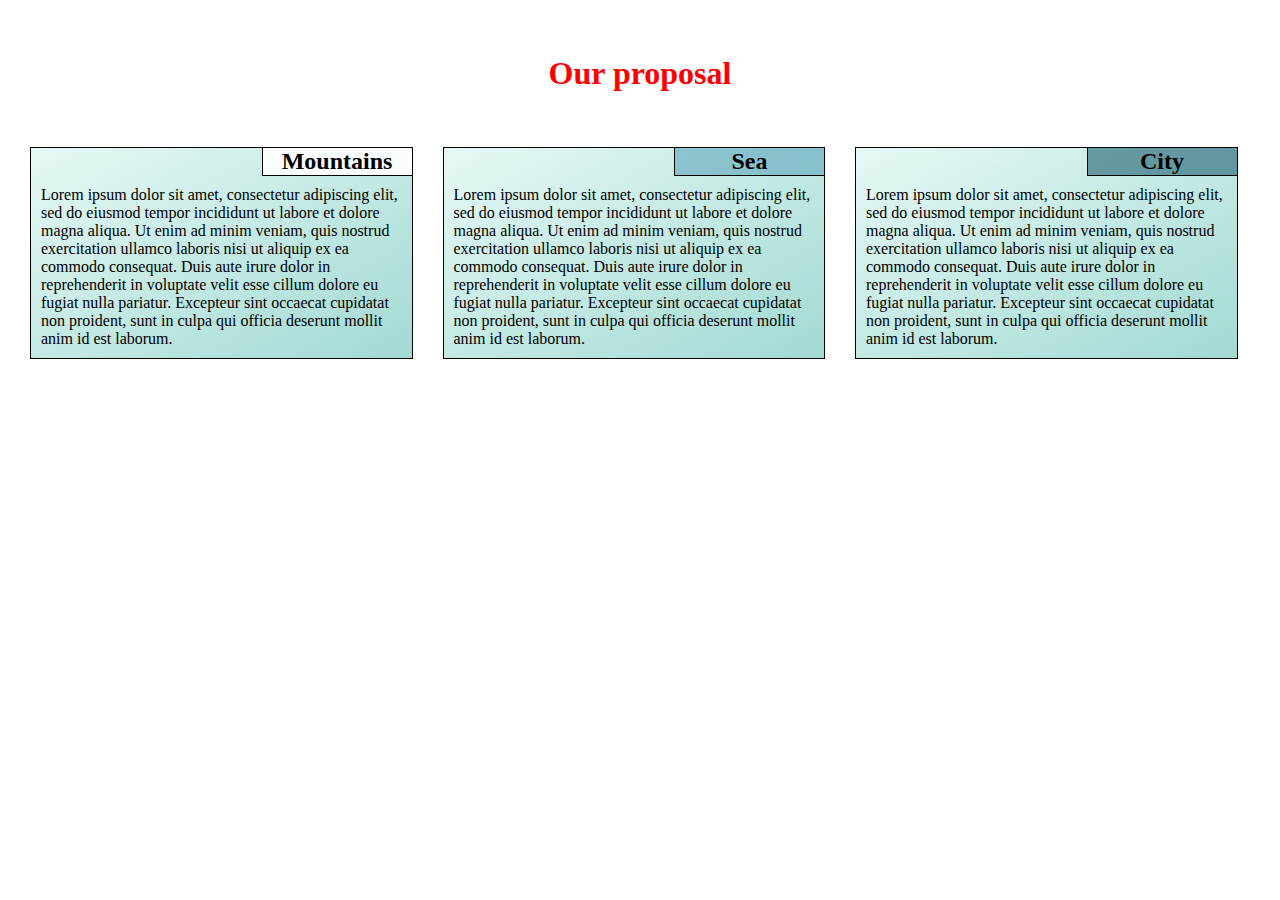
<file: Coursera/index.html>
<!DOCTYPE html>
<html>
    <head>
        <meta charset="UTF-8">
        <meta name="viewport" content="width=device-width , initial-scale=1">
        <title>Travel</title>
        <link rel="stylesheet" href="stiles.css">
    </head>
    <body>
        <div class="wrapper">
            <h1>Our proposal</h1>
            <div class="section col-lg-4 col-md-6 ">
                <section class="Mountains ">
                    <h2>Mountains</h2>
                    <p>Lorem ipsum dolor sit amet, consectetur adipiscing elit, sed do eiusmod tempor incididunt ut labore et dolore magna aliqua. Ut enim ad minim veniam, quis nostrud exercitation ullamco laboris nisi ut aliquip ex ea commodo consequat. Duis aute irure dolor in reprehenderit in voluptate velit esse cillum dolore eu fugiat nulla pariatur. Excepteur sint occaecat cupidatat non proident, sunt in culpa qui officia deserunt mollit anim id est laborum.</p>
                </section>
            </div>
            <div class="col-lg-4 col-md-6 ">
                <section class="Sea">
                    <h2>Sea</h2>
                    <p>Lorem ipsum dolor sit amet, consectetur adipiscing elit, sed do eiusmod tempor incididunt ut labore et dolore magna aliqua. Ut enim ad minim veniam, quis nostrud exercitation ullamco laboris nisi ut aliquip ex ea commodo consequat. Duis aute irure dolor in reprehenderit in voluptate velit esse cillum dolore eu fugiat nulla pariatur. Excepteur sint occaecat cupidatat non proident, sunt in culpa qui officia deserunt mollit anim id est laborum.</p>
                </section>
            </div>
            <div class="col-lg-4 col-md-12 ">
                <section class="City">
                    <h2>City</h2>
                    <p>Lorem ipsum dolor sit amet, consectetur adipiscing elit, sed do eiusmod tempor incididunt ut labore et dolore magna aliqua. Ut enim ad minim veniam, quis nostrud exercitation ullamco laboris nisi ut aliquip ex ea commodo consequat. Duis aute irure dolor in reprehenderit in voluptate velit esse cillum dolore eu fugiat nulla pariatur. Excepteur sint occaecat cupidatat non proident, sunt in culpa qui officia deserunt mollit anim id est laborum.</p>
                </section>
            </div>
        </div>
    </body>
</html>
</file>
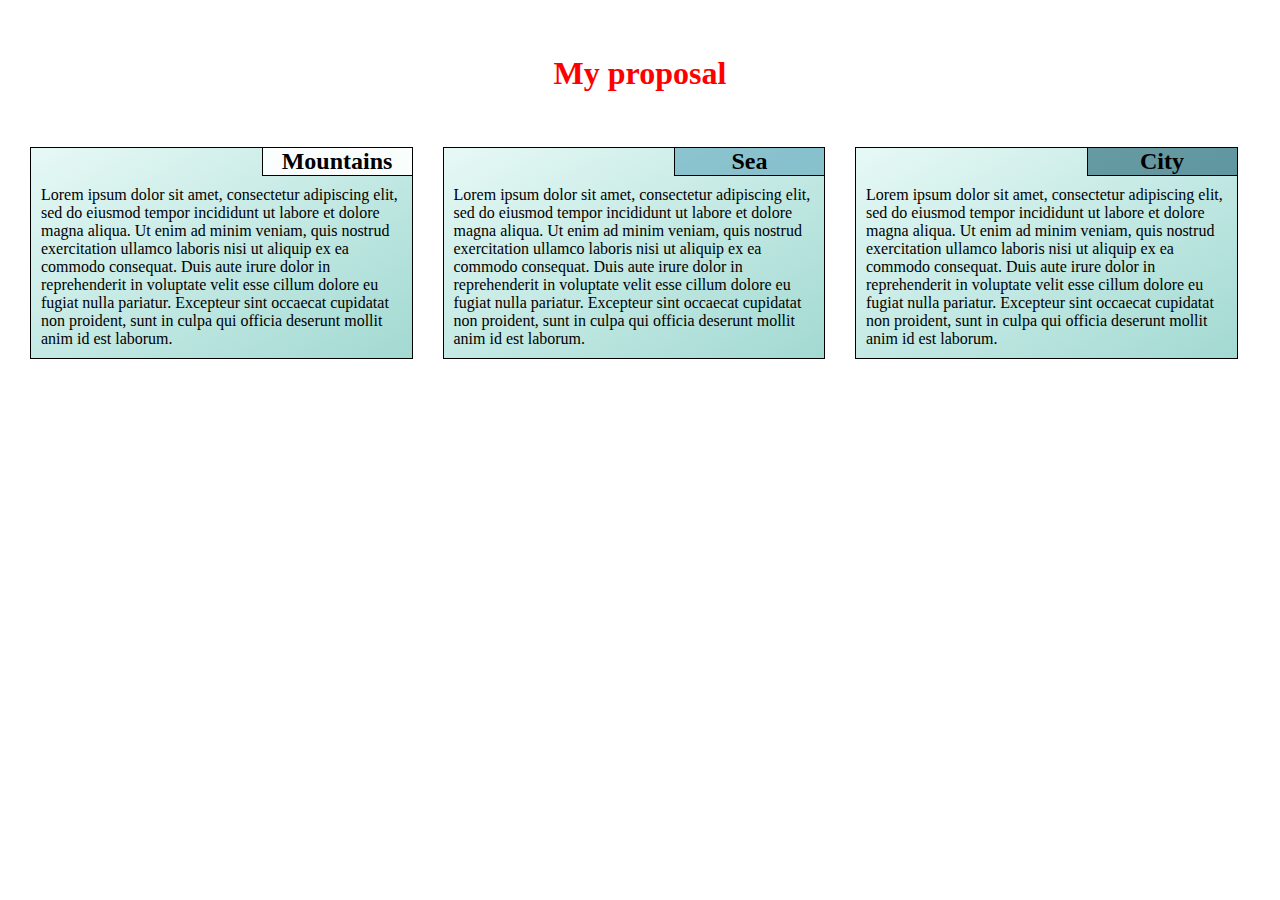
<file: Coursera/Week 2/index.html>
<!DOCTYPE html>
<html>
    <head>
        <meta charset="UTF-8">
        <meta name="viewport" content="width=device-width , initial-scale=1">
        <title>Travel</title>
        <link rel="stylesheet" href="stiles.css">
    </head>
    <body>
        <div class="wrapper">
            <h1>My proposal</h1>
            <div class="section col-lg-4 col-md-6 ">
                <section class="Mountains ">
                    <h2>Mountains</h2>
                    <p>Lorem ipsum dolor sit amet, consectetur adipiscing elit, sed do eiusmod tempor incididunt ut labore et dolore magna aliqua. Ut enim ad minim veniam, quis nostrud exercitation ullamco laboris nisi ut aliquip ex ea commodo consequat. Duis aute irure dolor in reprehenderit in voluptate velit esse cillum dolore eu fugiat nulla pariatur. Excepteur sint occaecat cupidatat non proident, sunt in culpa qui officia deserunt mollit anim id est laborum.</p>
                </section>
            </div>
            <div class="col-lg-4 col-md-6 ">
                <section class="Sea">
                    <h2>Sea</h2>
                    <p>Lorem ipsum dolor sit amet, consectetur adipiscing elit, sed do eiusmod tempor incididunt ut labore et dolore magna aliqua. Ut enim ad minim veniam, quis nostrud exercitation ullamco laboris nisi ut aliquip ex ea commodo consequat. Duis aute irure dolor in reprehenderit in voluptate velit esse cillum dolore eu fugiat nulla pariatur. Excepteur sint occaecat cupidatat non proident, sunt in culpa qui officia deserunt mollit anim id est laborum.</p>
                </section>
            </div>
            <div class="col-lg-4 col-md-12 ">
                <section class="City">
                    <h2>City</h2>
                    <p>Lorem ipsum dolor sit amet, consectetur adipiscing elit, sed do eiusmod tempor incididunt ut labore et dolore magna aliqua. Ut enim ad minim veniam, quis nostrud exercitation ullamco laboris nisi ut aliquip ex ea commodo consequat. Duis aute irure dolor in reprehenderit in voluptate velit esse cillum dolore eu fugiat nulla pariatur. Excepteur sint occaecat cupidatat non proident, sunt in culpa qui officia deserunt mollit anim id est laborum.</p>
                </section>
            </div>
        </div>
    </body>
</html>
</file>
<file: Coursera/stiles.css>
* {
    box-sizing: border-box;
    margin: 0;
}

.wrapper {
    width: 100%;
    padding:15px;
}

h1 {
    margin: auto;
    color: red;
    text-align: center;
    margin: 40px;
}

section {
    box-sizing:border-box;
    border: 1px solid black;
    margin: 15px;
}

h2 {
    position: relative;
    float: right;
    border-left: 1px solid black;
    border-bottom: 1px solid black;
    width: 150px;
    text-align: center;
}

.Mountains h2 {
    background-color: #ffffffe4;
}

.Sea h2 {
    background-color: #6baec1ae
}

.City h2 {
    background-color: #064d6185;
   
}

p {
    clear: right;
    padding: 10px;
}

.Mountains {
    background-image: linear-gradient(to bottom right, #dff7f3c3, #68c2b69d);
   
}

.Sea {
    background-image: linear-gradient(to bottom right, #dff7f3c3, #68c2b69d);
}

.City {
    background-image: linear-gradient(to bottom right, #dff7f3c3, #68c2b69d);
}

@media (min-width : 992px) {

    .col-lg-1,
    .col-lg-2,
    .col-lg-3,
    .col-lg-4,
    .col-lg-5,
    .col-lg-6,
    .col-lg-7,
    .col-lg-8,
    .col-lg-9,
    .col-lg-10,
    .col-lg-11,
    .col-lg-12 {
        float: left;
      
    }

    .col-lg-1 {
        width: 8.33%;
       
      
    }

    .col-lg-2 {
        width: 16.66%;
    }

    .col-lg-3 {
        width: 25%;
    }

    .col-lg-4 {
       
        width: 33%;
       
    }

    .col-lg-5 {
        width: 41.66%;
    }

    .col-lg-6 {
        width: 50%;
    }

    .col-lg-7 {
        width: 58.33%;
    }

    .col-lg-8 {
        width: 66.66%;
        
        
    }

    .col-lg-9 {
        width: 74.99%;
    }

    .col-lg-10 {
        width: 83.33%;
    }

    .col-lg-11 {
        width: 91.66%;
    }

    .col-lg-12 {
        width: 100%;
    }
}

@media (min-width :768px) and (max-width:991px) {

    .col-md-1,
    .col-md-2,
    .col-md-3,
    .col-md-4,
    .col-md-5,
    .col-md-6,
    .col-md-7,
    .col-md-8,
    .col-md-9,
    .col-md-10,
    .col-md-11,
    .col-md-12 {
        float: left;
    }

    .col-md-1 {
        width: 8.33%;
    }

    .col-md-2 {
        width: 16.66%;
    }

    .col-md-3 {
        width: 25%;
    }

    .col-md-4 {
        width: 33%;
    }

    .col-md-5 {
        width: 41.66%;
    }

    .col-md-6 {
        width: 50%;
        
    }

    .col-md-7 {
        width: 58.33%;
    }

    .col-md-8 {
        width: 66.66%;
    }

    .col-md-9 {
        width: 74.99%;
    }

    .col-md-10 {
        width: 83.33%;
    }

    .col-md-11 {
        width: 91.66%;
    }

    .col-md-12 {
        width: 100%;
    }
}

@media (max-width : 767px) {

    .col-sm-1,
    .col-sm-2,
    .col-sm-3,
    .col-sm-4,
    .col-sm-5,
    .col-sm-6,
    .col-sm-7,
    .col-sm-8,
    .col-sm-9,
    .col-sm-10,
    .col-sm-11,
    .col-sm-12 {
        float: left;
    }
}
</file>
<file: Coursera/Week 2/stiles.css>
* {
    box-sizing: border-box;
    margin: 0;
}

.wrapper {
    width: 100%;
    padding:15px;
}

h1 {
    margin: auto;
    color: red;
    text-align: center;
    margin: 40px;
}

section {
    box-sizing:border-box;
    border: 1px solid black;
    margin: 15px;
}

h2 {
    position: relative;
    float: right;
    border-left: 1px solid black;
    border-bottom: 1px solid black;
    width: 150px;
    text-align: center;
}

.Mountains h2 {
    background-color: #ffffffe4;
}

.Sea h2 {
    background-color: #6baec1ae
}

.City h2 {
    background-color: #064d6185;
   
}

p {
    clear: right;
    padding: 10px;
}

.Mountains {
    background-image: linear-gradient(to bottom right, #dff7f3c3, #68c2b69d);
   
}

.Sea {
    background-image: linear-gradient(to bottom right, #dff7f3c3, #68c2b69d);
}

.City {
    background-image: linear-gradient(to bottom right, #dff7f3c3, #68c2b69d);
}

@media (min-width : 992px) {

    .col-lg-1,
    .col-lg-2,
    .col-lg-3,
    .col-lg-4,
    .col-lg-5,
    .col-lg-6,
    .col-lg-7,
    .col-lg-8,
    .col-lg-9,
    .col-lg-10,
    .col-lg-11,
    .col-lg-12 {
        float: left;
      
    }

    .col-lg-1 {
        width: 8.33%;
       
      
    }

    .col-lg-2 {
        width: 16.66%;
    }

    .col-lg-3 {
        width: 25%;
    }

    .col-lg-4 {
       
        width: 33%;
       
    }

    .col-lg-5 {
        width: 41.66%;
    }

    .col-lg-6 {
        width: 50%;
    }

    .col-lg-7 {
        width: 58.33%;
    }

    .col-lg-8 {
        width: 66.66%;
        
        
    }

    .col-lg-9 {
        width: 74.99%;
    }

    .col-lg-10 {
        width: 83.33%;
    }

    .col-lg-11 {
        width: 91.66%;
    }

    .col-lg-12 {
        width: 100%;
    }
}

@media (min-width :768px) and (max-width:991px) {

    .col-md-1,
    .col-md-2,
    .col-md-3,
    .col-md-4,
    .col-md-5,
    .col-md-6,
    .col-md-7,
    .col-md-8,
    .col-md-9,
    .col-md-10,
    .col-md-11,
    .col-md-12 {
        float: left;
    }

    .col-md-1 {
        width: 8.33%;
    }

    .col-md-2 {
        width: 16.66%;
    }

    .col-md-3 {
        width: 25%;
    }

    .col-md-4 {
        width: 33%;
    }

    .col-md-5 {
        width: 41.66%;
    }

    .col-md-6 {
        width: 50%;
        
    }

    .col-md-7 {
        width: 58.33%;
    }

    .col-md-8 {
        width: 66.66%;
    }

    .col-md-9 {
        width: 74.99%;
    }

    .col-md-10 {
        width: 83.33%;
    }

    .col-md-11 {
        width: 91.66%;
    }

    .col-md-12 {
        width: 100%;
    }
}

@media (max-width : 767px) {

    .col-sm-1,
    .col-sm-2,
    .col-sm-3,
    .col-sm-4,
    .col-sm-5,
    .col-sm-6,
    .col-sm-7,
    .col-sm-8,
    .col-sm-9,
    .col-sm-10,
    .col-sm-11,
    .col-sm-12 {
        float: left;
    }
}
</file>
